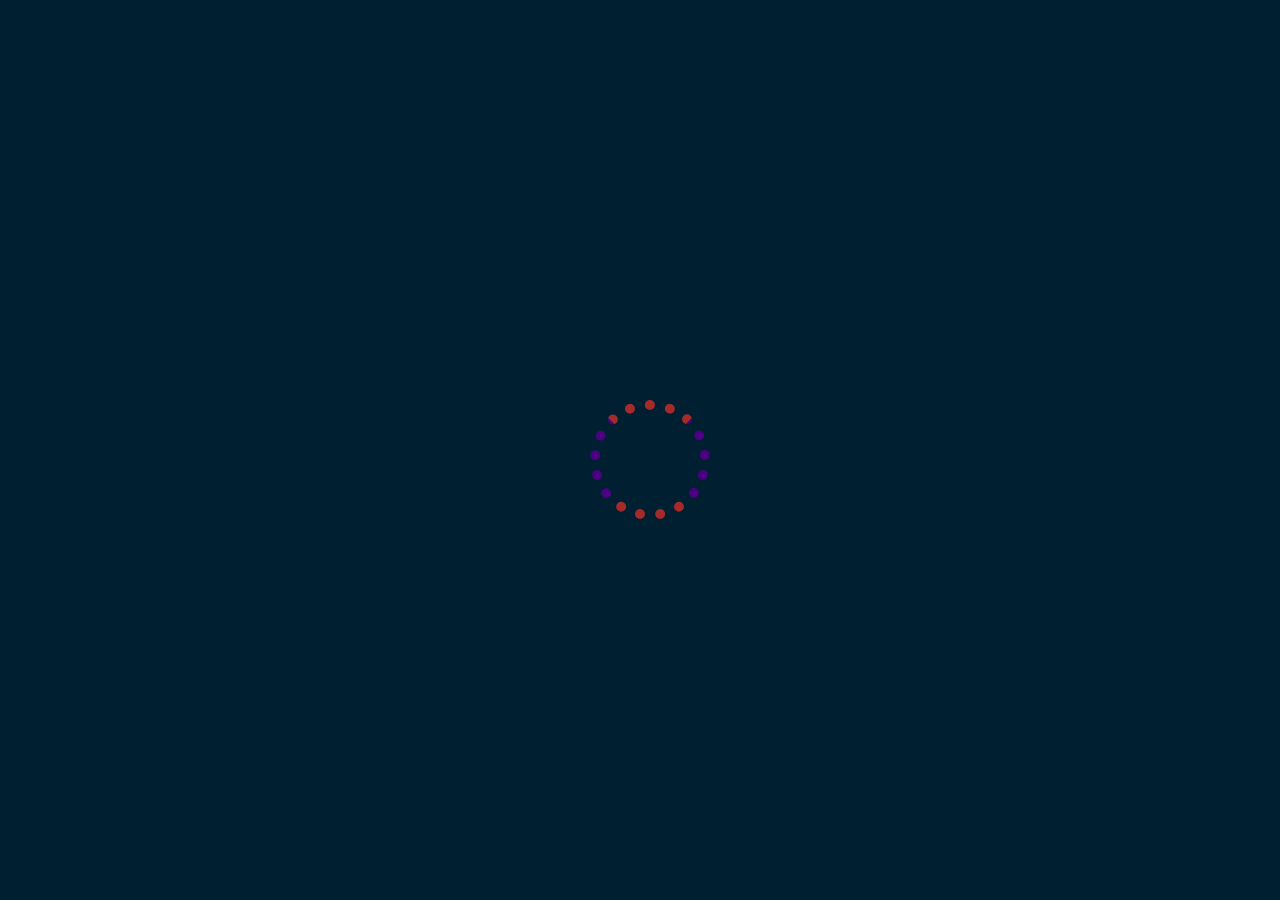
<file: index.html>
<!DOCTYPE html>
<html lang="en">
<head>
  <meta charset="utf-8">
  <title>KamKyi</title>
  <meta name="description" content="particles.js is a lightweight JavaScript library for creating particles.">
  <link rel="icon" type="image/png" sizes="16x16" href="kamkyi.png">
  <meta name="author" content="Vincent Garreau" />
  <meta name="viewport" content="width=device-width, initial-scale=1.0, minimum-scale=1.0, maximum-scale=1.0, user-scalable=no">
  <link rel="stylesheet" media="screen" href="css/style.css">
</head>

<body onload="loadIng()">
  <!-- loading -->
    <div id="loading">
    	 
    </div>
  <!-- loading end -->
   
  <!-- page content -->
    <div id="page-content">
    	 	<!-- navigation -->
	 <nav>
	 	          <div class="logo">
	 	          	      Hello World
	 	          </div>
	 	          <div class="menu">
	 	          	     <ul>
	 	          	     	   <li>
	 	          	     	   	   Home
	 	          	     	   </li>
	 	          	     	   <li>
	 	          	     	   	   Contact
	 	          	     	   </li>
	 	          	     	   <li>
	 	          	     	   	   About Us
	 	          	     	   </li>
	 	          	     </ul>
	 	          </div>
	 </nav>
	<!-- navigation end -->

<!-- particles.js container -->
<div id="particles-js"></div>


<!-- footer -->
<div class="footer">
	
</div>

<!-- footer end -->
    </div>
  <!-- page content end -->

<!-- scripts -->
<script src="js/particles.js"></script>
<script src="js/app.js"></script>
<script type="text/javascript" src="js/my.js"></script>


<!-- script end -->


</body>
</html>
</file>
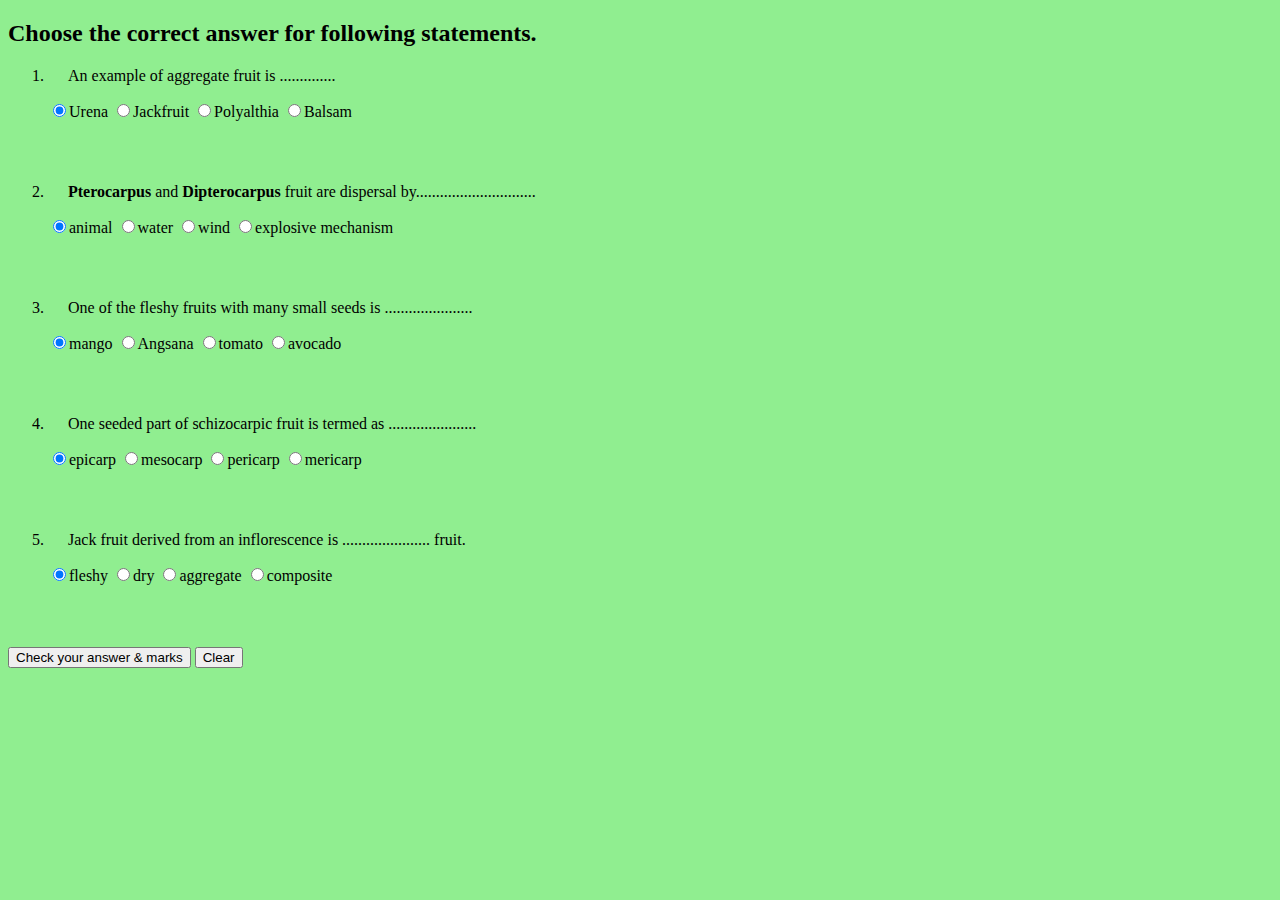
<file: Desktop/Biology_Test_For_Student/index.html>
<!DOCTYPE html>
<html>
<head>
	<title>Biology Test</title>
	<!-- style tag -->
	<link rel="stylesheet" type="text/css" href="css/style.css">
	<!--style tag end -->
</head>
<body>
	  <h2>Choose the correct answer for following statements.</h2>
      <!-- form start -->
        <form id='questions'>
       	             <ol type="1">
		           	     <li>
		           	     	     <p>An example of aggregate fruit is ..............</p>
		           	     	     <input type="radio" name="q1" value="0" checked="">Urena
		           	     	     <input type="radio" name="q1" value="0">Jackfruit
		           	     	     <input type="radio" name="q1" value="1">Polyalthia
		           	     	     <input type="radio" name="q1" value="0">Balsam
		           	     </li>
		           	     <li>
		           	     	    <p><b>Pterocarpus</b> and <b>Dipterocarpus</b> fruit are dispersal by..............................</p>
		           	     	     <input type="radio" name="q2" value="0"  checked="">animal
		           	     	     <input type="radio" name="q2" value="0">water
		           	     	     <input type="radio" name="q2" value="1">wind
		           	     	     <input type="radio" name="q2" value="0">explosive mechanism
		           	     </li>
		           	     <li>
		           	     	    <p>One of the fleshy fruits with many small seeds is ......................</p>
		           	     	    <input type="radio" name="q3" value="0"  checked="">mango
		           	     	     <input type="radio" name="q3" value="0">Angsana
		           	     	     <input type="radio" name="q3" value="1">tomato
		           	     	     <input type="radio" name="q3" value="0">avocado
		           	     </li>
		           	     <li>
		           	     	    <p>One seeded part of schizocarpic fruit is termed as ......................</p>
		           	     	    <input type="radio" name="q4" value="0"  checked="">epicarp
		           	     	     <input type="radio" name="q4" value="0">mesocarp
		           	     	     <input type="radio" name="q4" value="0">pericarp
		           	     	     <input type="radio" name="q4" value="1">mericarp
		           	     </li>
		           	     <li>
		           	     	    <p>Jack fruit derived from an inflorescence is ...................... fruit.</p>
		           	     	    <input type="radio" name="q5" value="0"  checked="">fleshy 
		           	     	     <input type="radio" name="q5" value="0">dry
		           	     	     <input type="radio" name="q5" value="0">aggregate
		           	     	     <input type="radio" name="q5" value="1">composite
		           	     </li>
		           </ol>
		           <input type="submit" name="submit" value="Check your answer & marks">
		           <input type="reset" name="clear" value="Clear">
       </form>
      <!-- end of form -->
      <!-- jquery script src -->
      <script type="text/javascript" src="js/jquery.js"></script>
      <!-- jquery end -->
      <!-- app script -->
      <script type="text/javascript" src="js/app.js"></script>
      <!-- end script -->
      <!-- pop up plate -->
        <div id="pop-up">
                   <div id="result">
                         
        	       </div>
        </div>
      <!-- pop up plate end -->
</body>
</html>
</file>
<file: css/style.css>
*{
  margin:0;
  padding:0;
}

::selection{
	display: none;
}
/* =============================================================================
   My CSS
   ========================================================================== */

::-webkit-scrollbar{
    display: none;
}

body{
	animation-name: fadeIn;
	animation-duration: 2s;
    background: #001f30;
}


/* ---- particles.js container ---- */

#particles-js{
  width:100vw;
  height:90vh;
  background:#001f3f;
}

.footer{
	  height: 100px;
	  width: 100vw;
	  background: linear-gradient(to top,#001f30 10%,#001f3f);
	  position: absolute;
	  bottom: 0;
	  z-index: -1;
}

nav{
	position: absolute;
	height: 100px;
	width: 100%;
	position: absolute;
	background: rgba(0,0,0,.4);
	color: white;
	line-height: 100px;
}

.logo{
	padding-left: 20px;
	padding-right: 20px;
	box-sizing: border-box;
	position: relative;
	float: left;
}

.menu{
	  	   position:relative;
	   float: right;
	
	
}
ul{
	list-style-type: none;

}
.menu ul li{
	   float: left;

	   padding-right: 20px;
	   padding-left: 20px;


}

.logo:hover , .menu li:hover{
	cursor: pointer;
	background: rgba(61, 153, 112, 0.83);
}

.logo:active , .menu li:active{
	cursor: pointer;
	background:rgba(0, 31, 63, 0.6);
}

@media only screen and (max-width: 434px){
	  .menu{
	  	display: none;
	  }
}

#loading{
	   height: 100px;
	   width: 100px;
	   border-top: 10px dotted brown;
	   border-bottom: 10px dotted brown;
	   border-left: 10px dotted indigo;
	   border-right: 10px dotted indigo;
	   border-radius: 100%;
	   position: absolute;
	   left: 50%;
	   top: 50%;
	   margin-left: -50px;
	   margin-top: -50px;
	   animation-name: rotate;
	   animation-duration: 3s;
	   animation-iteration-count: infinite;
}

@keyframes rotate{
	   100%{
	   	    transform: rotate(360deg);
	   }
}


@keyframes fadeIn{
	    from{
	    	 opacity: 0;
	    }
	    to{
	    	opacity: 1;
	    }
}
</file>
<file: Desktop/Biology_Test_For_Student/css/style.css>
/*scrobar*/
::-webkit-scrollbar{
	display: none;
}
/*body tag*/

body{
	 background-color: lightgreen;
}
/*list*/
ol li{
	height: 100px;
}

p{
	text-indent: 20px;
}

/*pop up plain*/
#pop-up{
	position: absolute;
	width: 100%;
	height: 100%;
	background: rgba(0,0,0,.4);
	left: 0;
	display: none;
	top: 0;
}

#result{
	text-align: center;
	height: 300px;
	width: 400px;
	background: white;
	border:2px solid lightblue;
	box-shadow: 1px 2px 30px black;
	position: absolute;
	left: 50%;
	top: 50%;
	transform:translate(-50%,-50%);
	border-radius: 8px;
}
#result table{
	padding: 20px;
}

div strong{
	color: black;
	text-shadow: 1px 1px 10px white;
}
</file>
